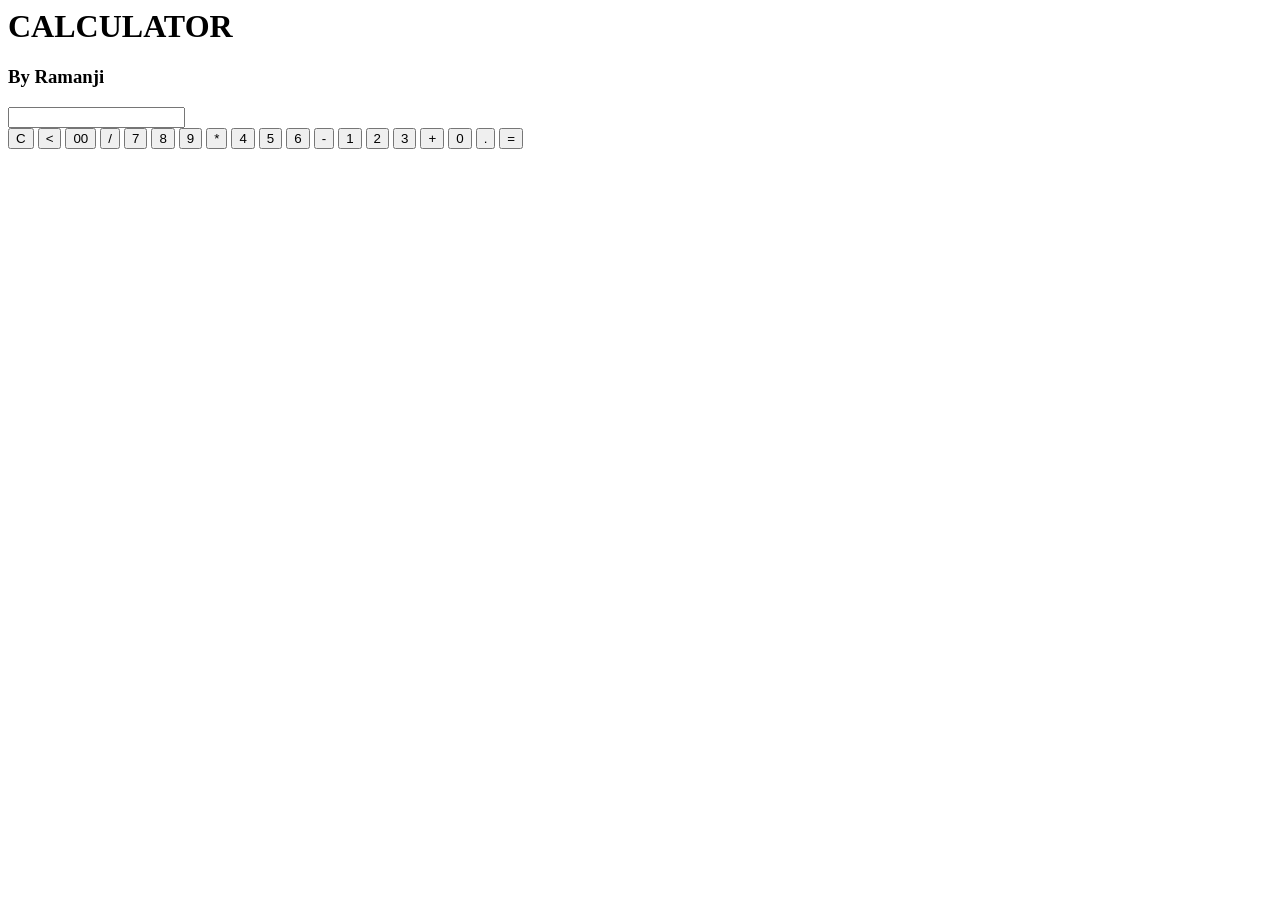
<file: index.html>
<body>

<div class="main">

<h1>CALCULATOR</h1>
<h3>By Ramanji</h3>

<div class="calculator">

<form name="form1">

<input type="text" name="answer" id="display">

<div class="buttons">

<button type="button" onclick="clearDisplay()">C</button>
<button type="button" onclick="deleteLast()"><</button>
<button type="button" onclick="append('00')">00</button>
<button type="button" onclick="append('/')">/</button>

<button type="button" onclick="append('7')">7</button>
<button type="button" onclick="append('8')">8</button>
<button type="button" onclick="append('9')">9</button>
<button type="button" onclick="append('*')">*</button>

<button type="button" onclick="append('4')">4</button>
<button type="button" onclick="append('5')">5</button>
<button type="button" onclick="append('6')">6</button>
<button type="button" onclick="append('-')">-</button>

<button type="button" onclick="append('1')">1</button>
<button type="button" onclick="append('2')">2</button>
<button type="button" onclick="append('3')">3</button>
<button type="button" onclick="append('+')">+</button>

<button type="button" onclick="append('0')" class="zero">0</button>
<button type="button" onclick="append('.')">.</button>
<button type="button" onclick="calculate()">=</button>

</div>

</form>

</div>

</div>

<script src="script.js"></script>

</body>
</file>
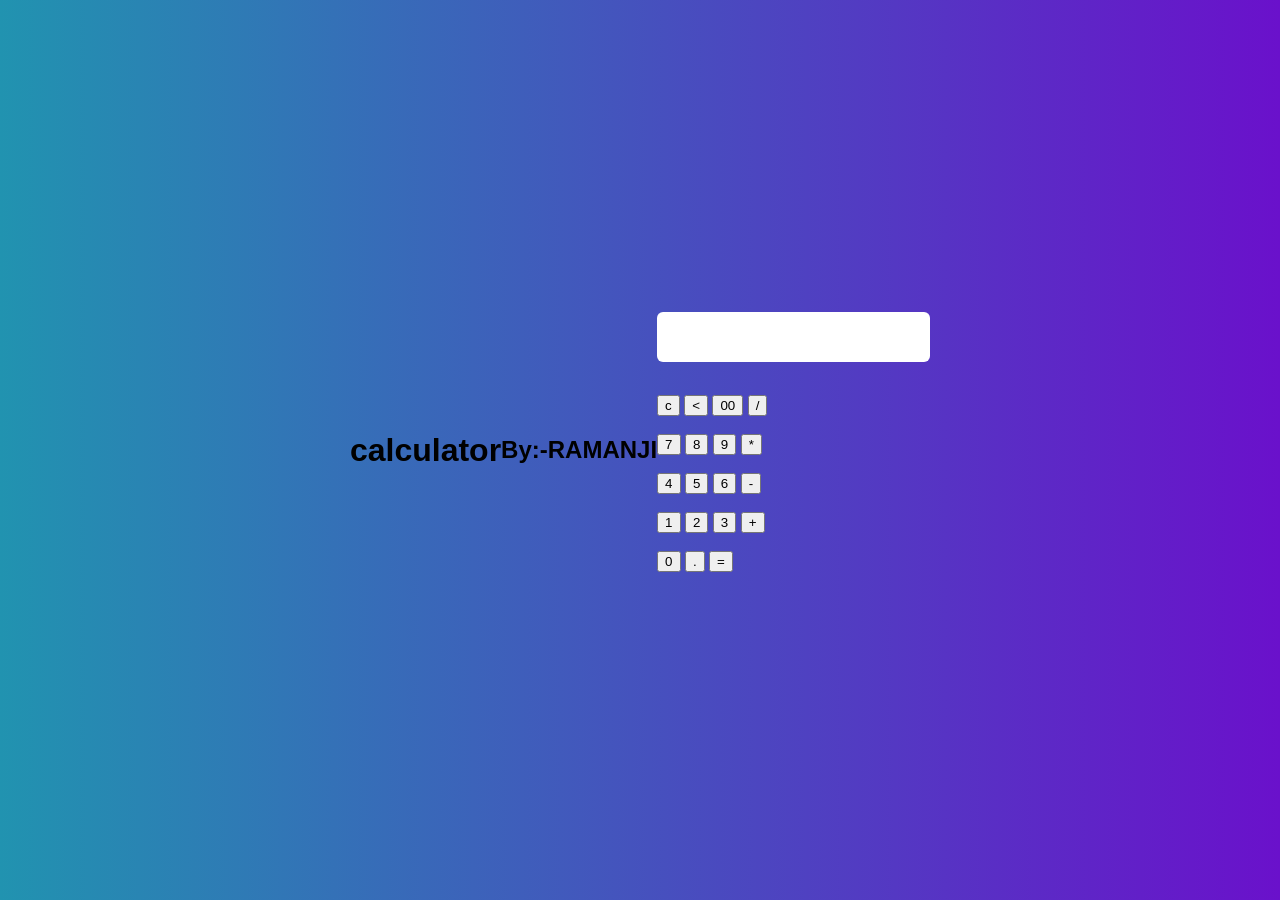
<file: calculatorNew.html>
<html>
    <head>
<title> attractive calculator</title>
<link rel="stylesheet" href="calculator.css">
    </head>

   <body>

    <h1>
       calculator
    </h1>
    <h2>
        By:-RAMANJI
    </h2>

      </div>
   </body> 

    <form name="form1" class="calci" action="calculator.html" method="POST">
<input type="text" name="answer" id="display">
<br></br>


<input type="button" value="c" onclick="form1.answer.value=''" class="button">


<input type="button"  class= "button"value="<" onclick="form1.answer.value=form1.answer.value.substring(0,form1.answer.value.length*1-1)" >
<input type="button"  class= "button"value="00" onclick="form1.answer.value+='00'">

<input type="button"  class= "operator"value="/" onclick="form1.answer.value+='/'">
<br></br>
<input type="button" class= "button" value="7" onclick="form1.answer.value+='7'">
<input type="button"  class= "button"value="8" onclick="form1.answer.value+='8'">
<input type="button"  class= "button"value="9" onclick="form1.answer.value+='9'">

<input type="button"  class= "operator"value="*" onclick="form1.answer.value+='*'">
<br></br>


<input type="button" class= "button" value="4" onclick="form1.answer.value+='4'">
<input type="button"  class= "button"value="5" onclick="form1.answer.value+='5'">

<input type="button"  class= "button"value="6" onclick="form1.answer.value+='6'">

<input type="button"  class= "operator"value="-" onclick="form1.answer.value+='-'">
<br></br>
<input type="button"  class= "button"value="1" onclick="form1.answer.value+='1'">
<input type="button"  class= "button"value="2" onclick="form1.answer.value+='2'">

<input type="button"  class= "button"value="3" onclick="form1.answer.value+='3'">

<input type="button"  class= "operator"value="+" onclick="form1.answer.value+='+'">
<br></br>

<input type="button" class= "button" value="0" onclick="form1.answer.value+='0'" id="zero">

<input type="button" class= "button" value="." onclick="form1.answer.value+='.'">

<input type="button"  class= "operator" value="=" onclick="form1.answer.value=eval(form1.answer.value)">
 </form>

</html>
</file>
<file: calculator.css>
body{
font-family: Arial;
background: linear-gradient(90deg,#2193b0,#6a11cb);
display:flex;
justify-content:center;
align-items:center;
height:100vh;
margin:0;
}

.main{
text-align:center;
color:white;
}

.calculator{
background:#2c2c3c;
padding:25px;
border-radius:10px;
width:300px;
margin-top:20px;
box-shadow:0 10px 25px rgba(0,0,0,0.5);
}

#display{
width:100%;
height:50px;
font-size:20px;
margin-bottom:15px;
text-align:right;
padding:10px;
border:none;
border-radius:6px;
}

.buttons{
display:grid;
grid-template-columns:repeat(4,1fr);
gap:10px;
}

button{
padding:15px;
font-size:18px;
border:none;
border-radius:6px;
cursor:pointer;
background:#3e3e55;
color:white;
transition:0.2s;
}

button:hover{
background:#5a5aff;
}

.zero{
grid-column:span 2;
}
</file>
